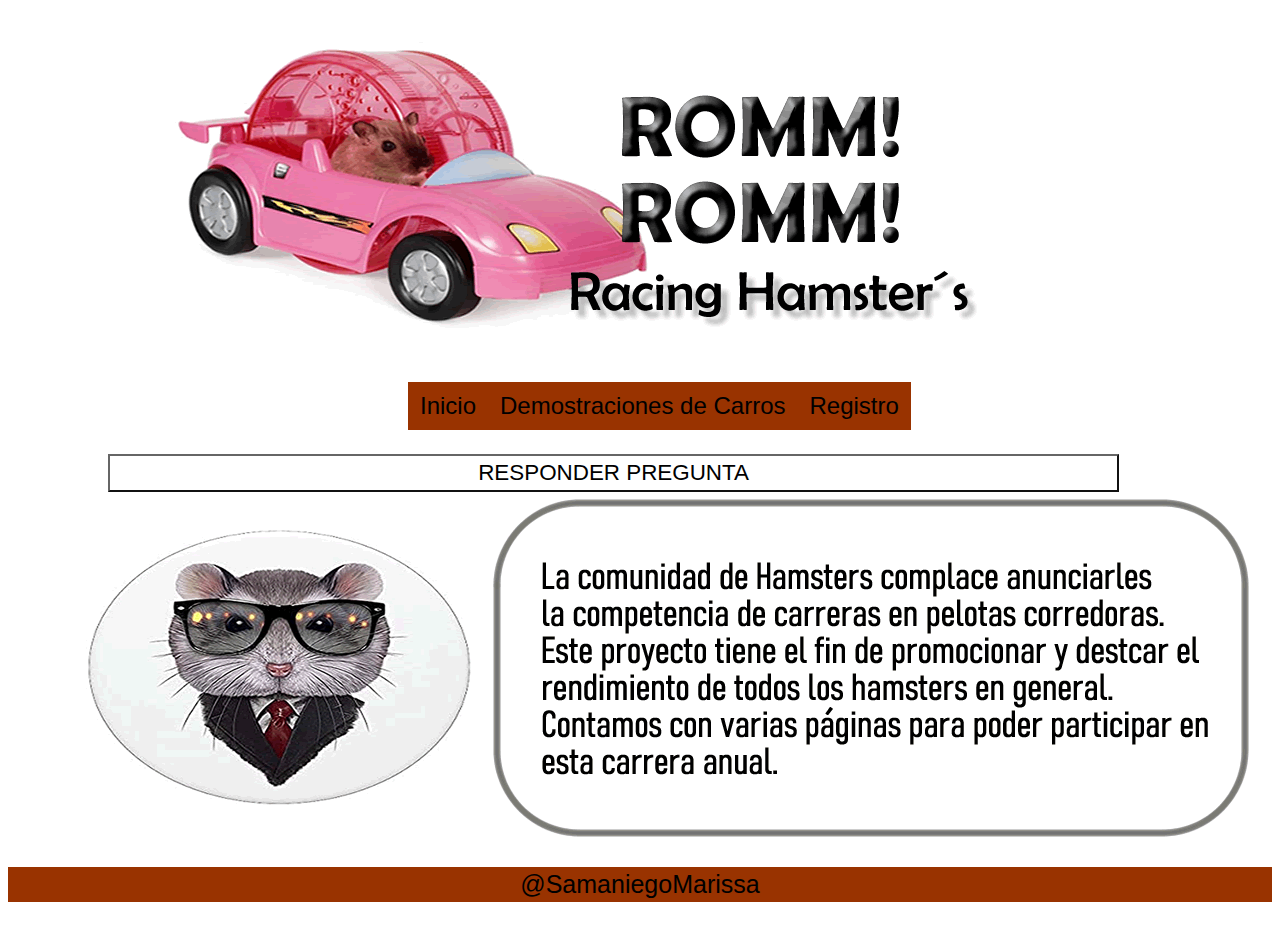
<file: index.html>
<!DOCTYPE html PUBLIC "-//W3C//DTD XHTML 1.0 Transitional//EN" "http://www.w3.org/TR/xhtml1/DTD/xhtml1-transitional.dtd">
<html xmlns="http://www.w3.org/1999/xhtml">
<head>
<meta http-equiv="Content-Type" content="text/html; charset=iso-8859-1" />
<title>Racing Hamsters</title>
<link rel="stylesheet" href="css.css" type="text/css">
</head>

<body>
<img name="header" src="header.gif" width="1253" height="350" border="0" id="header" alt="" />
<div id="divMenu">
<nav class="menu">
<ul>
	<li><a href="index.html">Inicio</a></li>
	<li><a href="demostraciones.html">Demostraciones de Carros</a></li>
	<li><a href="registro.html">Registro</a></li>
</ul>
</nav>
</div>
<input class="input2" name="enviar" type="submit" value="RESPONDER PREGUNTA" onclick="mostrar()">
            <script>
            function mostrar() {
            var numero=prompt("Del 1 al 10 �que tanto te gustan los hamsters?")
            
            if(numero>=6) {
            alert("Te gustan mucho los hamster:)");
            }else{
            alert("No te gustan para nada los hasmter:(");
            }
             }
            </script>
<img name="index_cuerpo" src="index_cuerpo.gif" width="1253" height="350" border="0" id="index_cuerpo" alt="" />
<footer>
<p>@SamaniegoMarissa</p>
</footer>
</body>
</html>
</file>
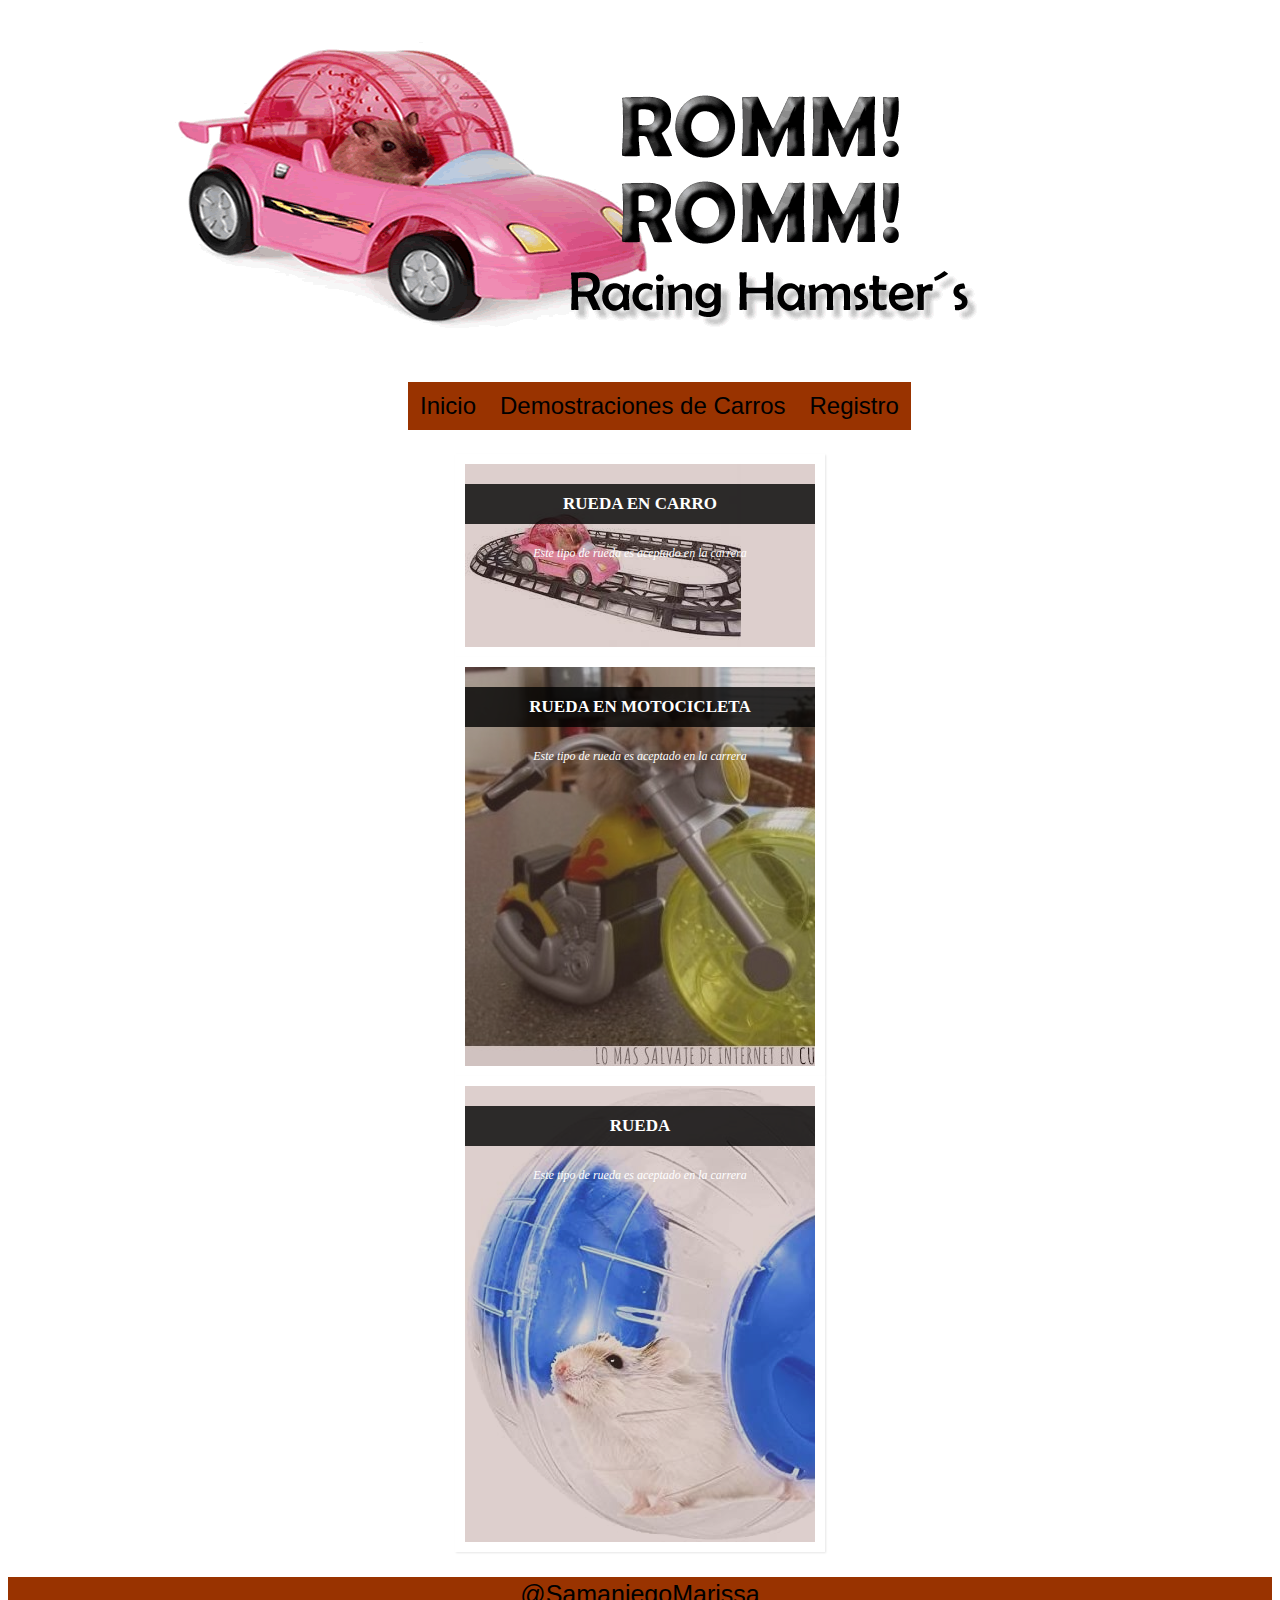
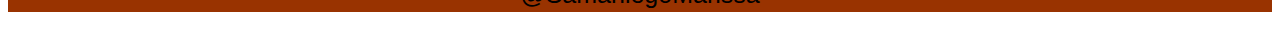
<file: demostraciones.html>
<!DOCTYPE html PUBLIC "-//W3C//DTD XHTML 1.0 Transitional//EN" "http://www.w3.org/TR/xhtml1/DTD/xhtml1-transitional.dtd">
<html xmlns="http://www.w3.org/1999/xhtml">
<head>
<meta http-equiv="Content-Type" content="text/html; charset=iso-8859-1" />
<title>Demostraciones</title>
<link rel="stylesheet" href="css.css" type="text/css">
</head>
<body>
<img name="header" src="header.gif" width="1253" height="350" border="0" id="header" alt="" />
<div id="divMenu">
<nav class="menu">
<ul>
	<li><a href="index.html">Inicio</a></li>
	<li><a href="demostraciones.html">Demostraciones de Carros</a></li>
	<li><a href="registro.html">Registro</a></li>
</ul>
</nav>
</div>
<center>
			<div class="view">  
                <img src="descarga1.jfif" class="img-responsive">  
                <div class="mask">
                    <h2>Rueda en Carro</h2>  
                    <p>Este tipo de rueda es aceptado en la carrera</p>    
                </div>  
            </div>

            <div class="view">  
                <img src="descarga2.jpg" class="img-responsive">  
                <div class="mask">
                    <h2>Rueda en Motocicleta</h2>  
                    <p>Este tipo de rueda es aceptado en la carrera</p>  
                </div>  
            </div>

            <div class="view">  
                <img src="descarga3.jpg" class="img-responsive">  
                <div class="mask">
                    <h2>Rueda</h2>  
                    <p>Este tipo de rueda es aceptado en la carrera</p>  
                </div>  
            </div>
</center>		
<footer>
<p>@SamaniegoMarissa</p>
</footer>
</body>
</html>
</file>
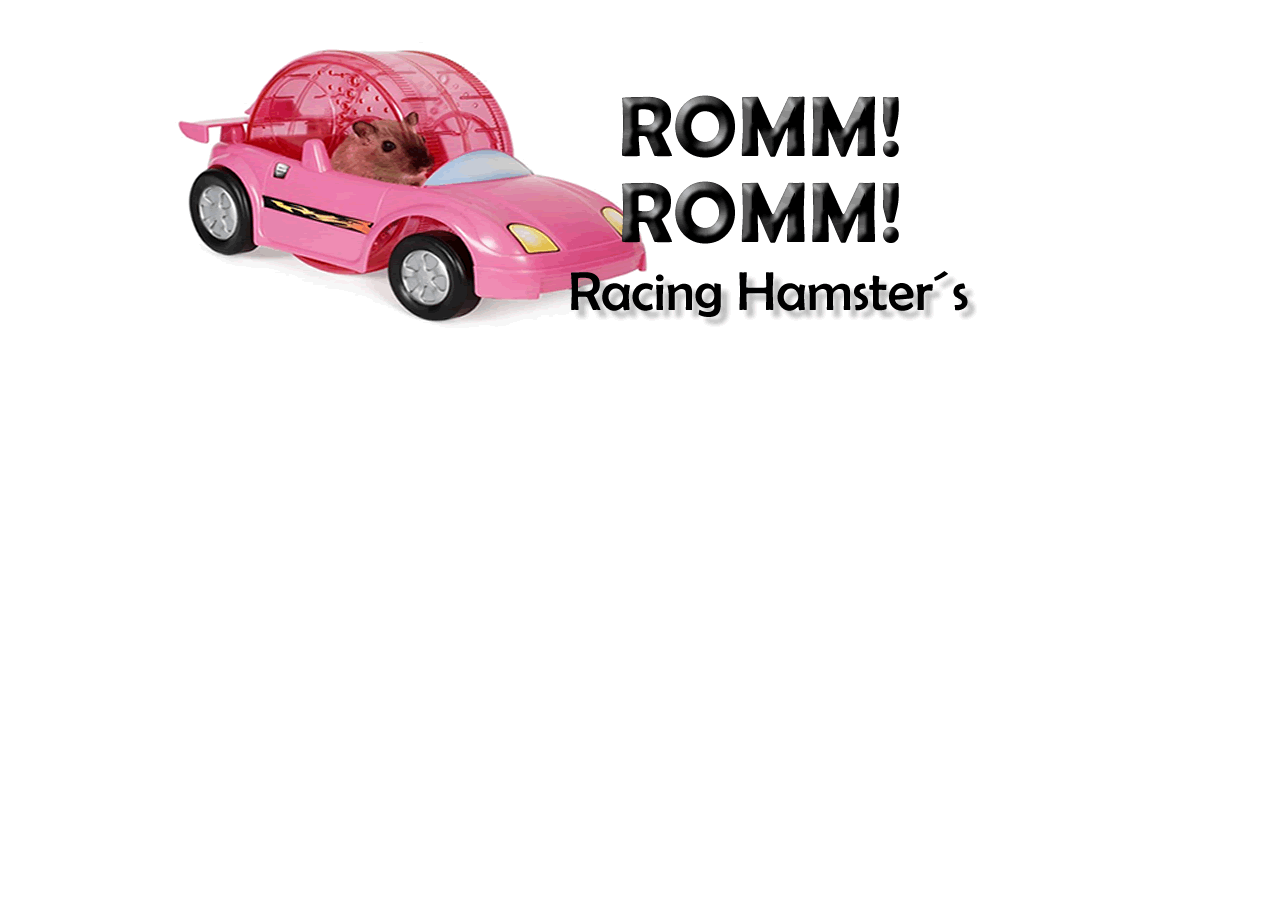
<file: header.htm>
<!DOCTYPE html PUBLIC "-//W3C//DTD XHTML 1.0 Transitional//EN"
"http://www.w3.org/TR/xhtml1/DTD/xhtml1-transitional.dtd">
<!-- saved from url=(0014)about:internet -->
<html xmlns="http://www.w3.org/1999/xhtml">
<head>
<title>header</title>
<meta http-equiv="Content-Type" content="text/html; charset=utf-8" />
<!--Fireworks 8 Dreamweaver 8 target.  Created Tue Nov 08 22:32:20 GMT-0700 2022-->
</head>
<body bgcolor="#ffffff">
<img name="header" src="header.gif" width="1253" height="350" border="0" id="header" alt="" /></body>
</html>
</file>
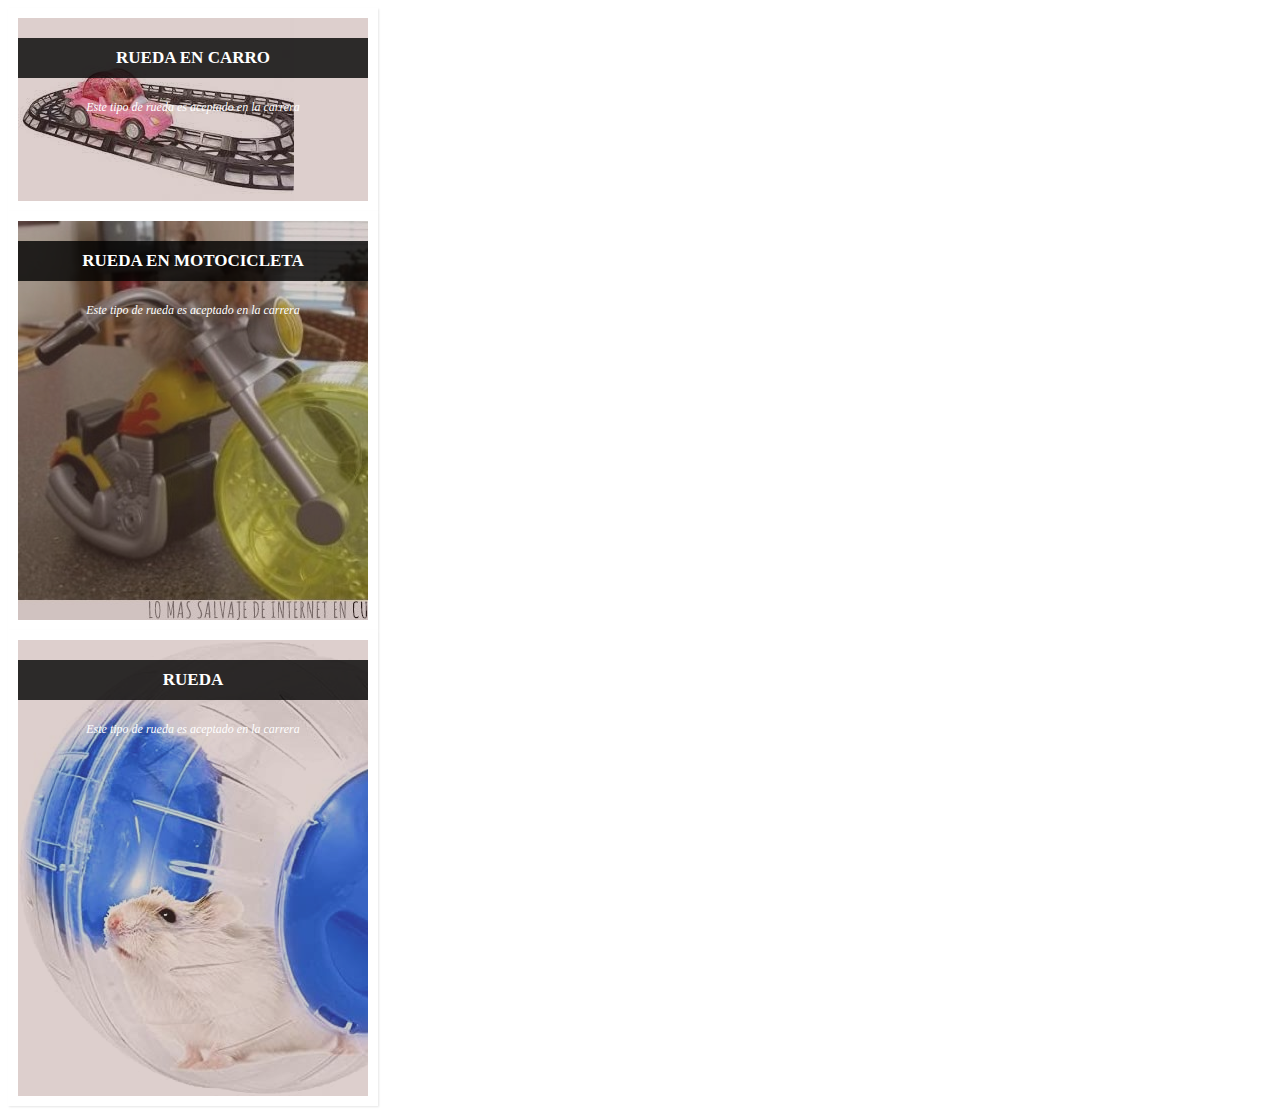
<file: imagenes2.html>
<DOCTYPE html>
    <HTML>
        <HEAD>
            <link rel="stylesheet" href="css_imagen.css" type="text/css">
        </HEAD>
        <BODY> 
            <div class="view">  
                <img src="descarga1.jfif" class="img-responsive">  
                <div class="mask">
                    <h2>Rueda en Carro</h2>  
                    <p>
                        Este tipo de rueda es aceptado en la carrera
                    </p>    
                </div>  
            </div>

            <div class="view">  
                <img src="descarga2.jpg" class="img-responsive">  
                <div class="mask">
                    <h2>Rueda en Motocicleta</h2>  
                    <p>
                        Este tipo de rueda es aceptado en la carrera
                    </p>  
                      
                </div>  
            </div>

            <div class="view">  
                <img src="descarga3.jpg" class="img-responsive">  
                <div class="mask">
                    <h2>Rueda</h2>  
                    <p>
                        Este tipo de rueda es aceptado en la carrera
                    </p>  
                    
                </div>  
            </div>
        </BODY>
    </HTML>
</file>
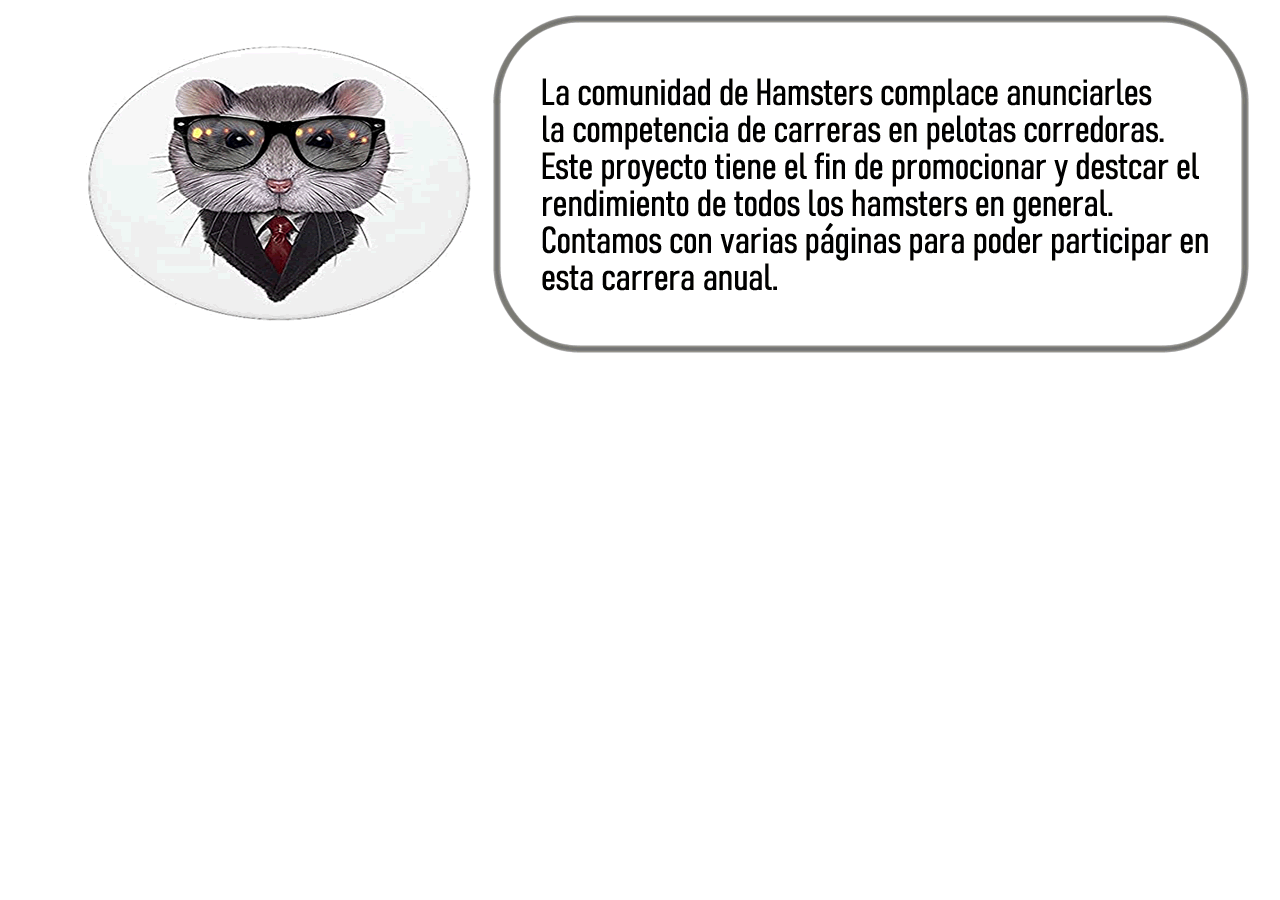
<file: index_cuerpo.htm>
<!DOCTYPE html PUBLIC "-//W3C//DTD XHTML 1.0 Transitional//EN"
"http://www.w3.org/TR/xhtml1/DTD/xhtml1-transitional.dtd">
<!-- saved from url=(0014)about:internet -->
<html xmlns="http://www.w3.org/1999/xhtml">
<head>
<title>index_cuerpo</title>
<meta http-equiv="Content-Type" content="text/html; charset=utf-8" />
<!--Fireworks 8 Dreamweaver 8 target.  Created Tue Nov 08 22:42:36 GMT-0700 2022-->
</head>
<body bgcolor="#ffffff">
<img name="index_cuerpo" src="index_cuerpo.gif" width="1253" height="350" border="0" id="index_cuerpo" alt="" /></body>
</html>
</file>
<file: css.css>
/* CSS Document */
script{
text-aling: center;
}
button{
	text-decoration: none;
    padding: 10px;
    font-weight: 600;
    font-size: 20px;
    color: #ffffff;
    background-color: #1883ba;
    border-radius: 6px;
    border: 2px solid #0016b0;
 }
 .boton{
  margin-left:150px;
  align-items: center;
  
 }
 iframe{
  margin-left:370px;
  align-items: center;
  
 }
 #divMenu{
 display: felx;
 aling-self: center;
 justify-content: center;
 padding-right: 25px;
 font-family:Geneva, Arial, Helvetica, sans-serif;
 font-size:24px;
 margin-left:360px;
 }
 .menu ul{
 display:flex;
 list-style: none;
 }
 .menu li a{
 display: block;
 padding: 10px 12px;
 background-color: #993300;
 text-decoration: none;
 color: #000000;
 }
 .menu li a:hover{
 background-color: #66CCCC;
 }
 .menu li ul{
 display: none;
 position: absolute;
 }
 .menu ul li a:hover + ul, .menu ul li ul:hover{
 display: block;
 float: none;
 }
 footer{
 text-align: center;
 font-family: Geneva, Arial, Helvetica, sans-serif;
 font-size: 25px;
 line-height:35px;
 background-color: #993300;
 color:#000000;
 }
 .button {
  padding      : 5px;
  font         : bold .6em sans-serif;
  border       : 2px solid #333;
  border-radius: 5px;
  background   : none;
  cursor       : pointer;
  transform    : rotate(-1.5deg);
}
form{
background-color:#66CCCC;
}
.button:after {
  content      : " >>>";
}

.button:hover,
.button:focus {
  outline     : none;
  background  : #000;
  color       : #FFF;
}
textarea {
  display : block;

  padding : 10px;
  margin  : 10px 0 0 -10px;
  width   : 100%;
  height  : 90%;

  border-right: 1px solid;

  /* resize  : none; */
  overflow: auto;
}
input, textarea {
  font    : 1.4em/1.5em "handwriting", cursive, sans-serif;
  padding : 0 10px;
  margin  : 0;
  width   : 80%;
  background : none;
}
input:focus, textarea:focus {
  background   : rgba(0,0,0,.1);
  border-radius: 5px;
}
.input2{
margin-left: 100px;
border-color: #666666;
}
label {
  font : .8em "typewriter", sans-serif;
  font-size:24px;
}

.view {
    width: 350px;
    border: 10px solid #fff;
    overflow: hidden;
    position: relative;
    text-align: center;
    box-shadow: 1px 1px 2px #e6e6e6;
    cursor: default;
}
.view .mask, .view .content {
    width: 100%;
    height: 100%;
    position: absolute;
    overflow: hidden;
    top: 0;
    left: 0;
}
.view img {
    display: block;
    position: relative;
}
.view h2 {
    text-transform: uppercase;
    color: #fff;
    text-align: center;
    position: relative;
    font-size: 17px;
    padding: 10px;
    background: hsla(0, 0%, 0%, 0.8);
    margin: 20px 0 0 0;
}
.view p {
    font-family: Georgia, serif;
    font-style: italic;
    font-size: 12px;
    position: relative;
    color: #fff;
    padding: 10px 20px 20px;
    text-align: center;
}
.view a.info {
    display: inline-block;
    text-decoration: none;
    padding: 7px 14px;
    background: #000;
    color: #fff;
    text-transform: uppercase;
    box-shadow: 0 0 1px #000;
}
.view a.info:hover {
    box-shadow: 0 0 5px #000
}
.view img {
    -webkit-transition: all 0.3s ease-in-out; 
    -moz-transition: all 0.3s ease-in-out; 
    -o-transition: all 0.3s ease-in-out; 
    -ms-transition: all 0.3s ease-in-out; 
    transition: all 0.3s ease-in-out; 
}
.view .mask {
    background-color: hsla(5, 23%, 46%, 0.3);
    -webkit-transform: translateX(-400px);
    -moz-transform: translateX(-400px);
    -o-transform: translateX(-400px);
    -ms-transform: translateX(-400px);
    transform: translateX(-400px);
    -webkit-transition: all 0.4s ease-in-out; 
    -moz-transition: all 0.4s ease-in-out; 
    -o-transition: all 0.4s ease-in-out; 
    -ms-transition: all 0.4s ease-in-out; 
    transform: translateX(0px);
}
.view:hover img    { 
    -webkit-transform: translateX(400px);
    -moz-transform: translateX(400px);
    -o-transform: translateX(400px);
    -ms-transform: translateX(400px);
    transform: translateX(400px);
    -webkit-transition-delay: 0.1s;
    -moz-transition-delay: 0.1s;
    -o-transition-delay: 0.1s;
    -ms-transition-delay: 0.1s;
    transition-delay: 0.1s;
}  
.view:hover p {
    opacity: 1;
    -webkit-transition-delay: 0.4s;
    -moz-transition-delay: 0.4s;
    -o-transition-delay: 0.4s;
    -ms-transition-delay: 0.4s;
    transition-delay: 0.4s;
}

.view {
    width: 350px;
    border: 10px solid #fff;
    overflow: hidden;
    position: relative;
    text-align: center;
    box-shadow: 1px 1px 2px #e6e6e6;
    cursor: default;
}
.view .mask, .view .content {
    width: 100%;
    height: 100%;
    position: absolute;
    overflow: hidden;
    top: 0;
    left: 0;
}
.view img {
    display: block;
    position: relative;
}
.view h2 {
    text-transform: uppercase;
    color: #fff;
    text-align: center;
    position: relative;
    font-size: 17px;
    padding: 10px;
    background: hsla(0, 0%, 0%, 0.8);
    margin: 20px 0 0 0;
}
.view p {
    font-family: Georgia, serif;
    font-style: italic;
    font-size: 12px;
    position: relative;
    color: #fff;
    padding: 10px 20px 20px;
    text-align: center;
}

.view img {
    -webkit-transition: all 0.3s ease-in-out; 
    -moz-transition: all 0.3s ease-in-out; 
    -o-transition: all 0.3s ease-in-out; 
    -ms-transition: all 0.3s ease-in-out; 
    transition: all 0.3s ease-in-out; 
}
.view .mask {
    background-color: hsla(5, 23%, 46%, 0.3);
    -webkit-transform: translateX(-400px);
    -moz-transform: translateX(-400px);
    -o-transform: translateX(-400px);
    -ms-transform: translateX(-400px);
    transform: translateX(-400px);
    -webkit-transition: all 0.4s ease-in-out; 
    -moz-transition: all 0.4s ease-in-out; 
    -o-transition: all 0.4s ease-in-out; 
    -ms-transition: all 0.4s ease-in-out; 
    transform: translateX(0px);
}
.view:hover img    { 
    -webkit-transform: translateX(400px);
    -moz-transform: translateX(400px);
    -o-transform: translateX(400px);
    -ms-transform: translateX(400px);
    transform: translateX(400px);
    -webkit-transition-delay: 0.1s;
    -moz-transition-delay: 0.1s;
    -o-transition-delay: 0.1s;
    -ms-transition-delay: 0.1s;
    transition-delay: 0.1s;
}  
.view:hover p {
    opacity: 1;
    -webkit-transition-delay: 0.4s;
    -moz-transition-delay: 0.4s;
    -o-transition-delay: 0.4s;
    -ms-transition-delay: 0.4s;
    transition-delay: 0.4s;
}
</file>
<file: css_imagen.css>
.view {
    width: 350px;
    border: 10px solid #fff;
    overflow: hidden;
    position: relative;
    text-align: center;
    box-shadow: 1px 1px 2px #e6e6e6;
    cursor: default;
}
.view .mask, .view .content {
    width: 100%;
    height: 100%;
    position: absolute;
    overflow: hidden;
    top: 0;
    left: 0;
}
.view img {
    display: block;
    position: relative;
}
.view h2 {
    text-transform: uppercase;
    color: #fff;
    text-align: center;
    position: relative;
    font-size: 17px;
    padding: 10px;
    background: hsla(0, 0%, 0%, 0.8);
    margin: 20px 0 0 0;
}
.view p {
    font-family: Georgia, serif;
    font-style: italic;
    font-size: 12px;
    position: relative;
    color: #fff;
    padding: 10px 20px 20px;
    text-align: center;
}
.view a.info {
    display: inline-block;
    text-decoration: none;
    padding: 7px 14px;
    background: #000;
    color: #fff;
    text-transform: uppercase;
    box-shadow: 0 0 1px #000;
}
.view a.info:hover {
    box-shadow: 0 0 5px #000
}
.view img {
    -webkit-transition: all 0.3s ease-in-out; 
    -moz-transition: all 0.3s ease-in-out; 
    -o-transition: all 0.3s ease-in-out; 
    -ms-transition: all 0.3s ease-in-out; 
    transition: all 0.3s ease-in-out; 
}
.view .mask {
    background-color: hsla(5, 23%, 46%, 0.3);
    -webkit-transform: translateX(-400px);
    -moz-transform: translateX(-400px);
    -o-transform: translateX(-400px);
    -ms-transform: translateX(-400px);
    transform: translateX(-400px);
    -webkit-transition: all 0.4s ease-in-out; 
    -moz-transition: all 0.4s ease-in-out; 
    -o-transition: all 0.4s ease-in-out; 
    -ms-transition: all 0.4s ease-in-out; 
    transform: translateX(0px);
}
.view:hover img    { 
    -webkit-transform: translateX(400px);
    -moz-transform: translateX(400px);
    -o-transform: translateX(400px);
    -ms-transform: translateX(400px);
    transform: translateX(400px);
    -webkit-transition-delay: 0.1s;
    -moz-transition-delay: 0.1s;
    -o-transition-delay: 0.1s;
    -ms-transition-delay: 0.1s;
    transition-delay: 0.1s;
}  
.view:hover p {
    opacity: 1;
    -webkit-transition-delay: 0.4s;
    -moz-transition-delay: 0.4s;
    -o-transition-delay: 0.4s;
    -ms-transition-delay: 0.4s;
    transition-delay: 0.4s;
}
</file>
